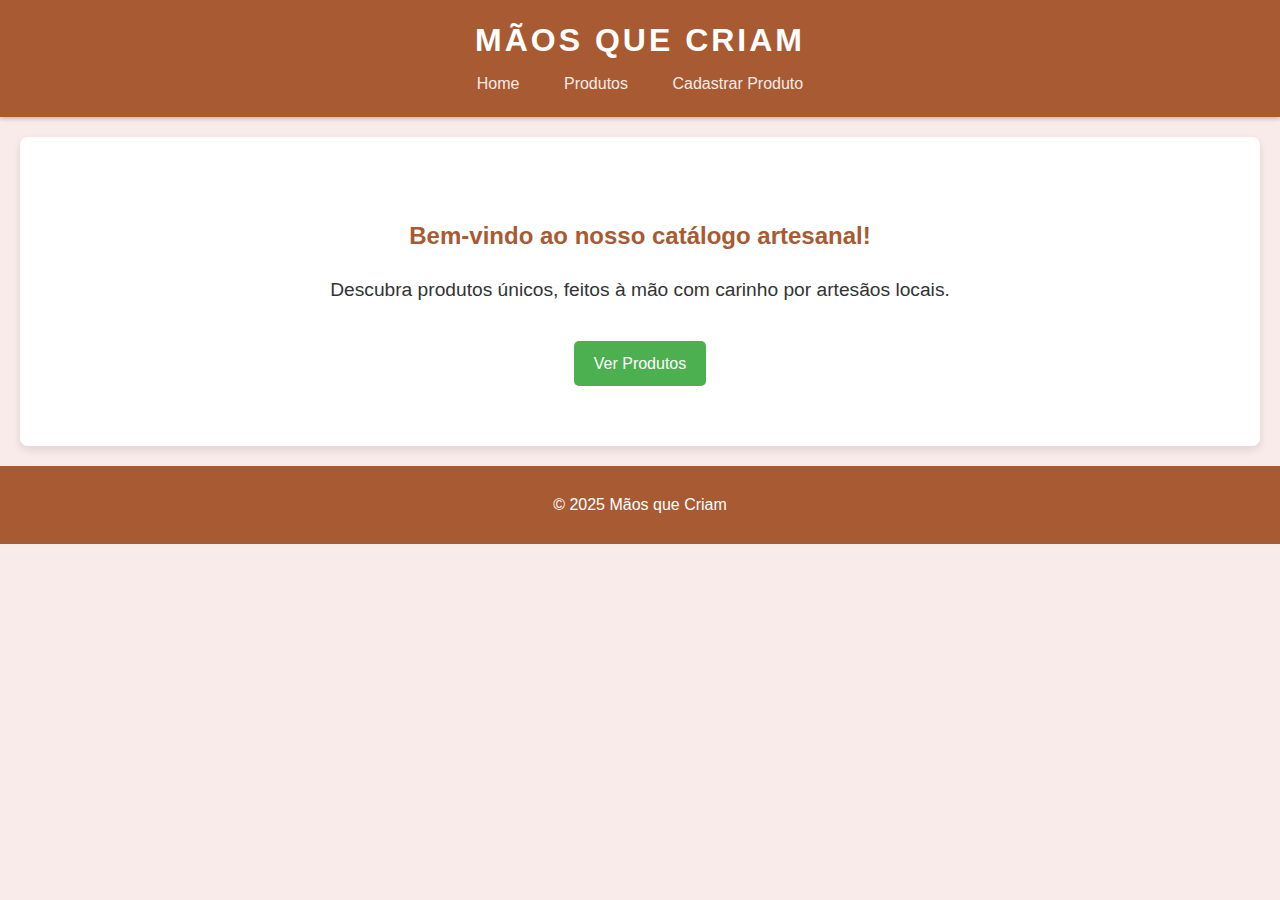
<file: index.html>
<!DOCTYPE html>
<html lang="pt-BR">
<head>
  <meta charset="UTF-8">
  <title>Mãos que Criam</title>
  <link rel="stylesheet" href="css/style.css">
</head>
<body>
  <header>
    <h1>MÃOS QUE CRIAM</h1>
    <nav>
      <a href="index.html">Home</a>
      <a href="produtos.html">Produtos</a>
      <a href="cadastro.html">Cadastrar Produto</a>
    </nav>
  </header>

  <main>
    <section class="home">
      <h2>Bem-vindo ao nosso catálogo artesanal!</h2>
      <p>Descubra produtos únicos, feitos à mão com carinho por artesãos locais.</p>
      <a href="produtos.html" class="btn">Ver Produtos</a>
    </section>
  </main>

  <footer>
    <p>&copy; 2025 Mãos que Criam</p>
  </footer>
</body>
</html>
</file>
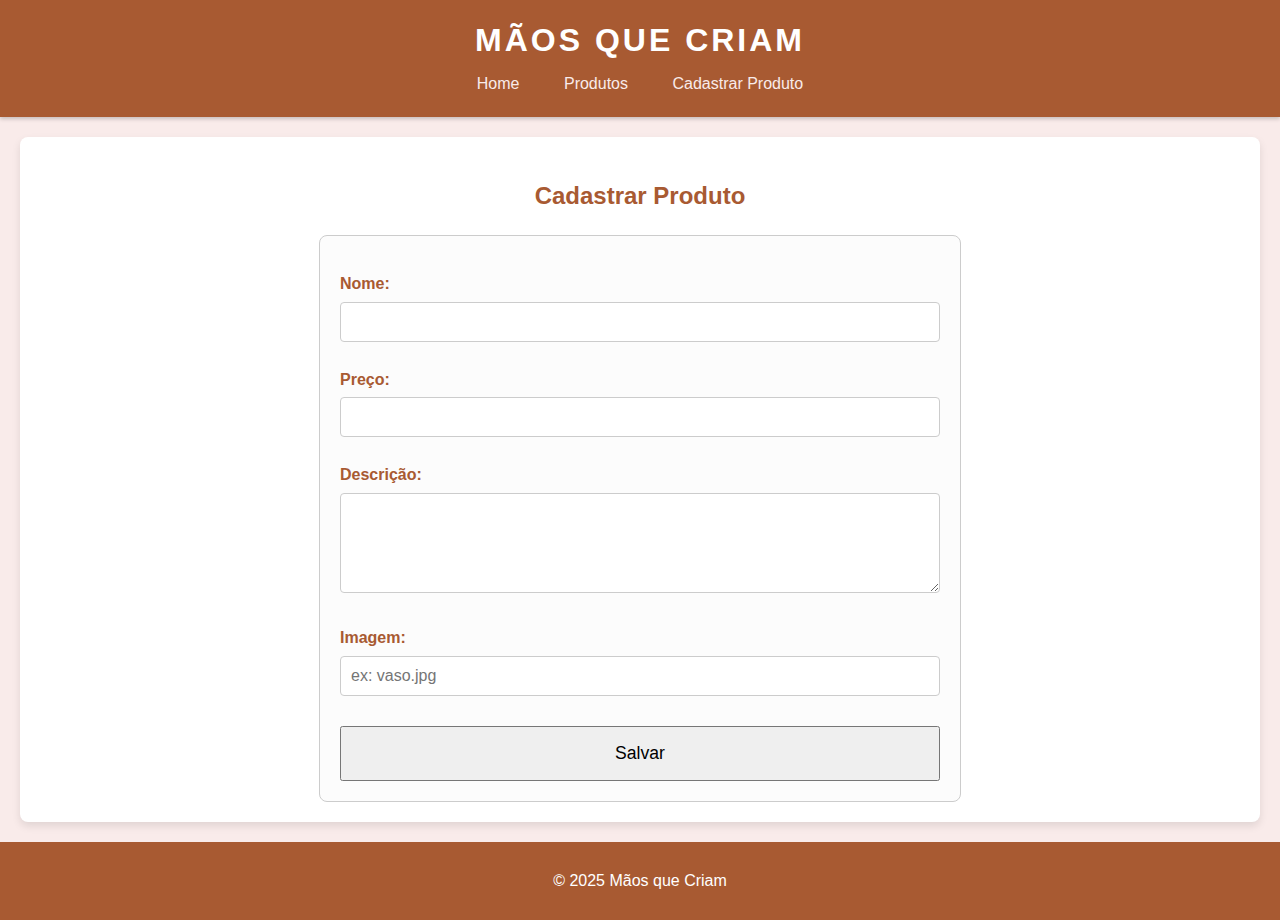
<file: cadastro.html>
<!DOCTYPE html>
<html lang="pt-BR">
<head>
  <meta charset="UTF-8">
  <title>Cadastrar Produto - Mãos que Criam</title>
  <link rel="stylesheet" href="css/style.css">
</head>
<body>
  <header>
    <h1>MÃOS QUE CRIAM</h1>
    <nav>
      <a href="index.html">Home</a>
      <a href="produtos.html">Produtos</a>
      <a href="cadastro.html">Cadastrar Produto</a>
    </nav>
  </header>

  <main>
    <h2 id="titulo-form">Cadastrar Produto</h2>

    <form id="form-produto">
      <input type="hidden" name="id" id="id">

      <label>Nome:</label>
      <input type="text" name="nome" id="nome" required><br>

      <label>Preço:</label>
      <input type="number" step="0.01" name="preco" id="preco" required><br>

      <label>Descrição:</label>
      <textarea name="descricao" id="descricao" required></textarea><br>

      <label>Imagem:</label>
      <input type="text" name="imagem" id="imagem" placeholder="ex: vaso.jpg" required><br>

      <button type="submit">Salvar</button>
    </form>
  </main>

  <footer>
    <p>&copy; 2025 Mãos que Criam</p>
  </footer>

  <script src="js/util.js"></script>
  <script src="js/cadastro.js"></script>
</body>
</html>
</file>
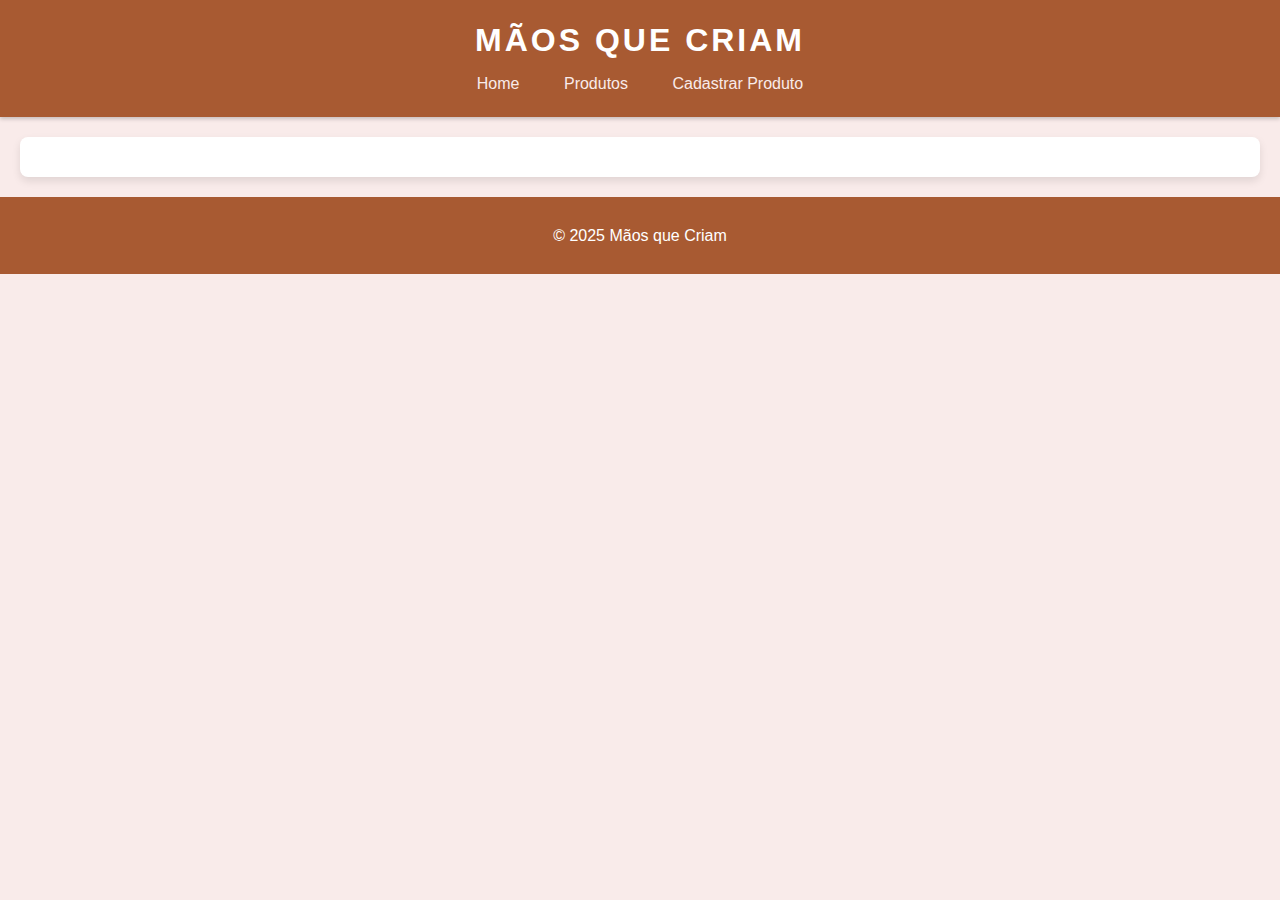
<file: produto.html>
<!DOCTYPE html>
<html lang="pt-BR">
<head>
  <meta charset="UTF-8">
  <title>Detalhes do Produto - Mãos que Criam</title>
  <link rel="stylesheet" href="css/style.css">
</head>
<body>
  <header>
    <h1>MÃOS QUE CRIAM</h1>
    <nav>
      <a href="index.html">Home</a>
      <a href="produtos.html">Produtos</a>
      <a href="cadastro.html">Cadastrar Produto</a>
    </nav>
  </header>

  <main id="detalhes-produto"></main>

  <footer>
    <p>&copy; 2025 Mãos que Criam</p>
  </footer>

  <script src="js/util.js"></script>
  <script>
    const id = getParam('id');

    fetch(`php/get_produto.php?id=${id}`)
      .then(res => res.json())
      .then(p => {
        document.getElementById('detalhes-produto').innerHTML = `
          <h2>${p.nome}</h2>
          <img src="img/${p.imagem}" alt="${p.nome}" class="img-detalhe">
          <p>${p.descricao}</p>
          <p><strong>Preço:</strong> R$ ${p.preco}</p>
          <a href="cadastro.html?id=${p.id}" class="btn">Editar</a>
        `;
      });
  </script>
</body>
</html>
</file>
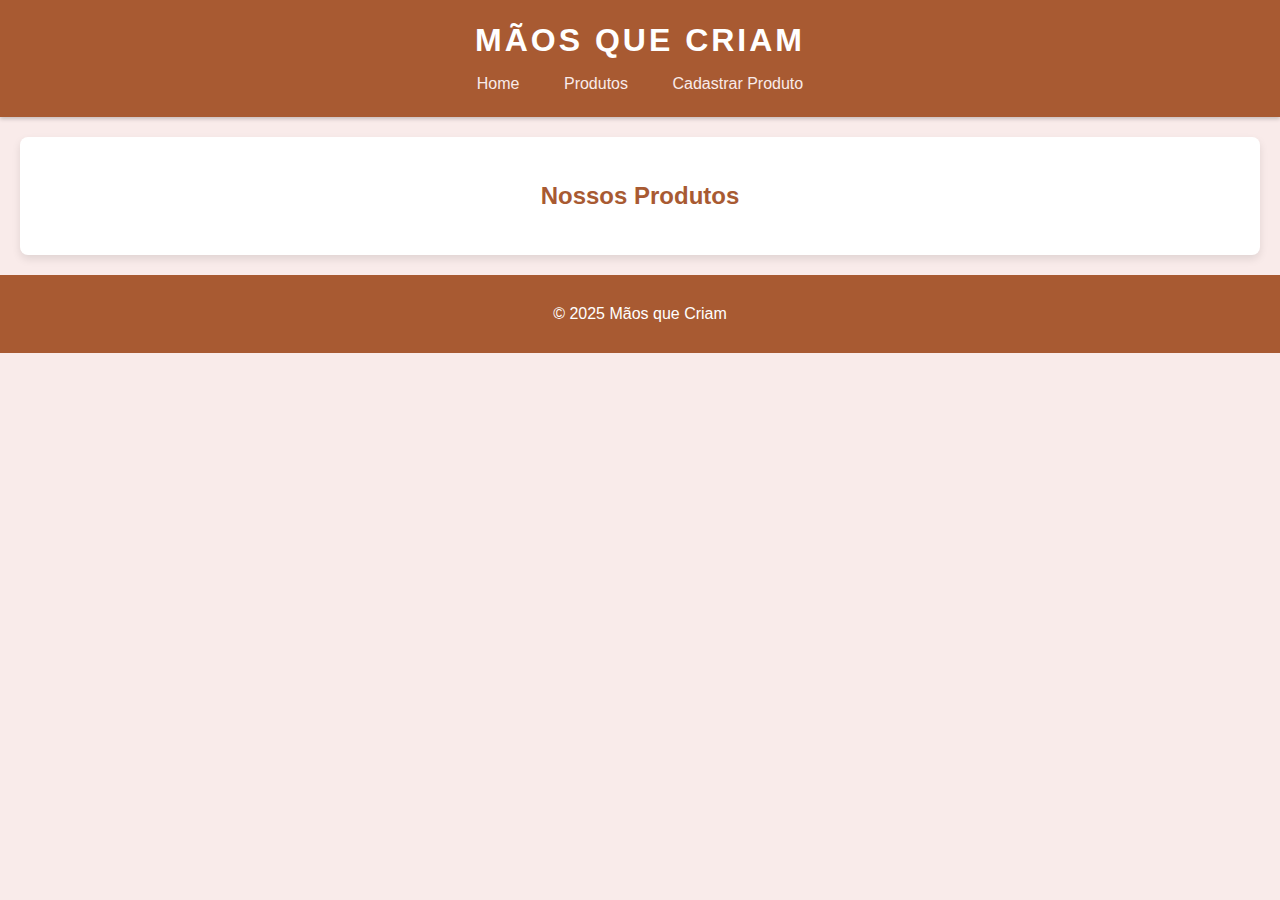
<file: produtos.html>
<!DOCTYPE html>
<html lang="pt-BR">
<head>
  <meta charset="UTF-8">
  <title>Produtos - Mãos que Criam</title>
  <link rel="stylesheet" href="css/style.css">
</head>
<body>
  <header>
    <h1>MÃOS QUE CRIAM</h1>
    <nav>
      <a href="index.html">Home</a>
      <a href="produtos.html">Produtos</a>
      <a href="cadastro.html">Cadastrar Produto</a>
    </nav>
  </header>

  <main>
    <h2>Nossos Produtos</h2>
    <section id="lista-produtos" class="lista"></section>
  </main>

  <footer>
    <p>&copy; 2025 Mãos que Criam</p>
  </footer>

  <script src="js/util.js"></script>
  <script src="js/produtos.js"></script>
</body>
</html>
</file>
<file: css/style.css>
/*
======================================================
  ESTILOS GLOBAIS / BASE
======================================================
*/
:root {
  --cor-principal: #A85A32; /* Marrom Rústico */
  --cor-secundaria: #F9EBEA; /* Bege Claro / Creme */
  --cor-acento: #4CAF50; /* Verde para botões/links */
  --cor-texto: #333;
  --cor-fundo: #FFFFFF;
  --cor-borda: #ccc;
}

body {
  font-family: 'Arial', sans-serif;
  background-color: var(--cor-secundaria);
  color: var(--cor-texto);
  margin: 0;
  padding: 0;
  line-height: 1.6;
}

main {
  padding: 20px;
  max-width: 1200px;
  margin: 20px auto;
  background-color: var(--cor-fundo);
  box-shadow: 0 4px 8px rgba(0, 0, 0, 0.1);
  border-radius: 8px;
}

h1, h2 {
  color: var(--cor-principal);
  text-align: center;
}

/*
======================================================
  HEADER E NAVEGAÇÃO
======================================================
*/
header {
  background-color: var(--cor-principal);
  color: var(--cor-fundo);
  padding: 15px 0;
  text-align: center;
  box-shadow: 0 2px 4px rgba(0, 0, 0, 0.2);
}

header h1 {
  margin: 0;
  color: var(--cor-fundo);
  font-size: 2em;
  letter-spacing: 3px;
  text-transform: uppercase;
}

nav a {
  color: var(--cor-secundaria);
  text-decoration: none;
  padding: 5px 15px;
  margin: 0 5px;
  display: inline-block;
  transition: background-color 0.3s, color 0.3s;
  border-radius: 4px;
}

nav a:hover {
  background-color: var(--cor-secundaria);
  color: var(--cor-principal);
}

/*
======================================================
  RODAPÉ
======================================================
*/
footer {
  text-align: center;
  padding: 10px;
  margin-top: 20px;
  background-color: var(--cor-principal);
  color: var(--cor-fundo);
}

/*
======================================================
  BOTÕES (btn)
======================================================
*/
.btn {
  display: inline-block;
  background-color: var(--cor-acento);
  color: var(--cor-fundo);
  padding: 10px 20px;
  text-decoration: none;
  border-radius: 5px;
  margin-top: 10px;
  border: none;
  cursor: pointer;
  font-size: 1em;
  transition: background-color 0.3s;
}

.btn:hover {
  background-color: #388E3C; /* Um verde mais escuro no hover */
}

/*
======================================================
  PÁGINA HOME
======================================================
*/
.home {
  text-align: center;
  padding: 40px 20px;
}

.home p {
  font-size: 1.2em;
  margin-bottom: 25px;
}

/*
======================================================
  LISTA DE PRODUTOS (produtos.html)
======================================================
*/
.lista {
  display: grid;
  /* Cria um grid responsivo: no mínimo 250px por coluna */
  grid-template-columns: repeat(auto-fit, minmax(250px, 1fr));
  gap: 20px;
  padding: 0;
  list-style: none;
}

.produto-item {
  border: 1px solid var(--cor-borda);
  border-radius: 8px;
  overflow: hidden;
  text-align: center;
  background-color: var(--cor-fundo);
  transition: transform 0.3s, box-shadow 0.3s;
}

.produto-item:hover {
  transform: translateY(-5px);
  box-shadow: 0 8px 16px rgba(0, 0, 0, 0.15);
}

.produto-item img {
  width: 100%;
  height: 200px;
  object-fit: cover;
  display: block;
}

.produto-item h3 {
  color: var(--cor-principal);
  margin: 10px 0 5px;
  padding: 0 10px;
}

.produto-item p {
  margin: 5px 0;
  font-weight: bold;
  color: #c0392b; /* Um vermelho para destacar o preço */
}

.produto-item .btn {
  display: block;
  margin: 10px auto 15px;
  width: 80%;
}

/*
======================================================
  DETALHES DO PRODUTO (produto.html)
======================================================
*/
#detalhes-produto {
  text-align: center;
}

.img-detalhe {
  max-width: 100%;
  height: auto;
  border-radius: 8px;
  margin: 20px 0;
  box-shadow: 0 4px 8px rgba(0, 0, 0, 0.1);
}

#detalhes-produto p {
  text-align: left;
  padding: 0 20px;
}

#detalhes-produto strong {
  color: var(--cor-principal);
}

/*
======================================================
  FORMULÁRIO DE CADASTRO (cadastro.html)
======================================================
*/
#form-produto {
  max-width: 600px;
  margin: 0 auto;
  padding: 20px;
  border: 1px solid var(--cor-borda);
  border-radius: 8px;
  background-color: #fcfcfc;
}

#form-produto label {
  display: block;
  margin-top: 15px;
  margin-bottom: 5px;
  font-weight: bold;
  color: var(--cor-principal);
}

#form-produto input[type="text"],
#form-produto input[type="number"],
#form-produto textarea {
  width: 100%;
  padding: 10px;
  margin-bottom: 10px;
  border: 1px solid var(--cor-borda);
  border-radius: 4px;
  box-sizing: border-box; /* Garante que padding e border sejam incluídos na largura */
  font-size: 1em;
}

#form-produto textarea {
  resize: vertical;
  min-height: 100px;
}

#form-produto button[type="submit"] {
  width: 100%;
  padding: 15px;
  margin-top: 20px;
  font-size: 1.1em;
}

/* Estilo para campos em foco */
#form-produto input:focus,
#form-produto textarea:focus {
  border-color: var(--cor-acento);
  box-shadow: 0 0 5px rgba(76, 175, 80, 0.5);
  outline: none;
}
</file>
